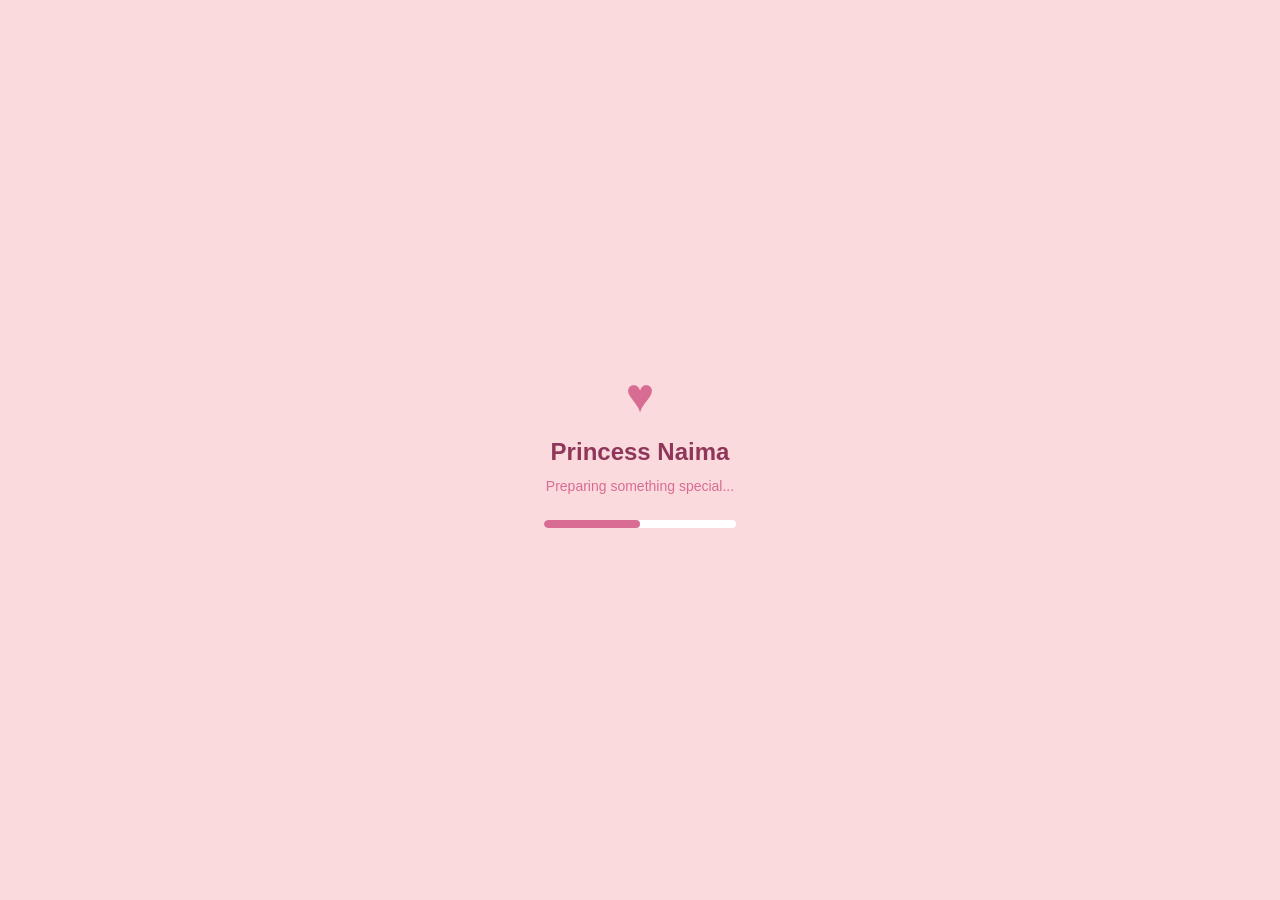
<file: index.html>
<!DOCTYPE html>
<html lang="en">
<head>
    <meta charset="UTF-8">
    <meta name="viewport" content="width=device-width, initial-scale=1.0">
    <title>Happy Birthday Princess Naima</title>
    <link rel="stylesheet" href="output.css">
</head>
<body class="bg-baby-pink">
<canvas id="fireworks"
        style="position: fixed; inset: 0; width: 100%; height: 100%; z-index: 20; pointer-events: none;"></canvas>  <div id="loader"
     class="fixed inset-0 z-50 flex flex-col items-center justify-center bg-baby-pink">

    <div class="text-5xl text-rose animate-pulse">
        ♥
    </div>

    <h2 class="mt-4 text-2xl font-bold text-berry">
        Princess Naima
    </h2>

    <p class="mt-2 text-sm text-rose">
        Preparing something special...
    </p>

    <div class="mt-6 h-2 w-48 overflow-hidden rounded-full bg-white">
        <div class="h-full w-1/2 rounded-full bg-rose loader-bar"></div>
    </div>

</div>
<div class="bg-blush w-9/10 flex flex-col items-center mx-auto mt-16 rounded-2xl mb-8 h-128 md:w-1/2 md:h-full md:pb-8">
<img src="flower.png" class="w-1/10 absolute rotating" style="left: 1%; top: 7%" alt="">
<img src="flower.png" class="w-1/10 absolute rotating" style="right: 1%; top: 7%" alt="">
<img src="flower.png" class="w-1/10 absolute rotating" style="left: 1%; top: 83%" alt="">
<img src="flower.png" class="w-1/10 absolute rotating" style="right: 1%; top: 83%" alt="">
<div class="w-1/5 shadow-2xl rounded-full mt-8 mb-4">
<img class="object-fill w-full h-full rounded-full" src="photo1.jpeg" alt="">
</div>
<h3 class="text-2xl font-bold text-berry">Happy Birthday</h3>
<p class="text-rose font-semibold">Princess Naima &#9829;</p>
<p class="text-rose">-------------------&#9733;-------------------</p>
<p class="text-gray-700 mx-4 font-light">Lorem ipsum dolor sit amet consectetur adipisicing elit. Consequatur mollitia ipsam delectus, nulla excepturi doloribus placeat quasi temporibus neque officia, ullam voluptates eius iure earum error quod, illo corrupti nemo.</p>

<div class="mx-auto mt-6 flex w-9/10 max-w-xl items-center gap-3 rounded-2xl bg-white p-3 shadow-xl sm:gap-4 sm:p-4 md:gap-5 md:p-5">

  <img
    id="songimage"
    src="songimage.jpeg"
    class="h-12 w-12 shrink-0 rounded-full object-cover sm:h-14 sm:w-14 md:h-16 md:w-16"
    alt="Song cover"
  >

  <div class="min-w-0 flex-1">

    <p class="truncate text-sm font-semibold text-berry sm:text-base md:text-lg">
      Happy<span class="text-rose"> Birthday</span> Naima
    </p>

    <div class="mt-2 h-1.5 w-full overflow-hidden rounded-full bg-pink-200 md:mt-3">
      <div
        id="progress"
        class="h-full w-0 rounded-full bg-rose"
      ></div>
    </div>

    <div class="mt-1 flex justify-between text-xs text-berry">
      <span id="playtime">0:00</span>
    </div>

  </div>

  <button
    id="btn"
    type="button"
    class="flex h-10 w-10 shrink-0 items-center justify-center rounded-full bg-rose text-lg font-semibold text-white transition hover:scale-105 hover:bg-berry sm:h-12 sm:w-12 md:h-14 md:w-14 md:text-xl"
    aria-label="Play"
  >
    &#9654;
  </button>

</div>


<audio id="song" src="audio.mp3"></audio>
<a
  href="page2.html"
  class="rounded-full bg-[#D96C93] px-8 py-4
         text-base font-semibold text-white
         shadow-md shadow-pink-200/60
         transition-all duration-200 ease-in-out
         hover:bg-[#8F365A] hover:scale-105
         active:scale-95
         mt-8
         "

>

Next Page

</a>

</div>


<script src="index.js"></script>
</body>
</html>
</file>
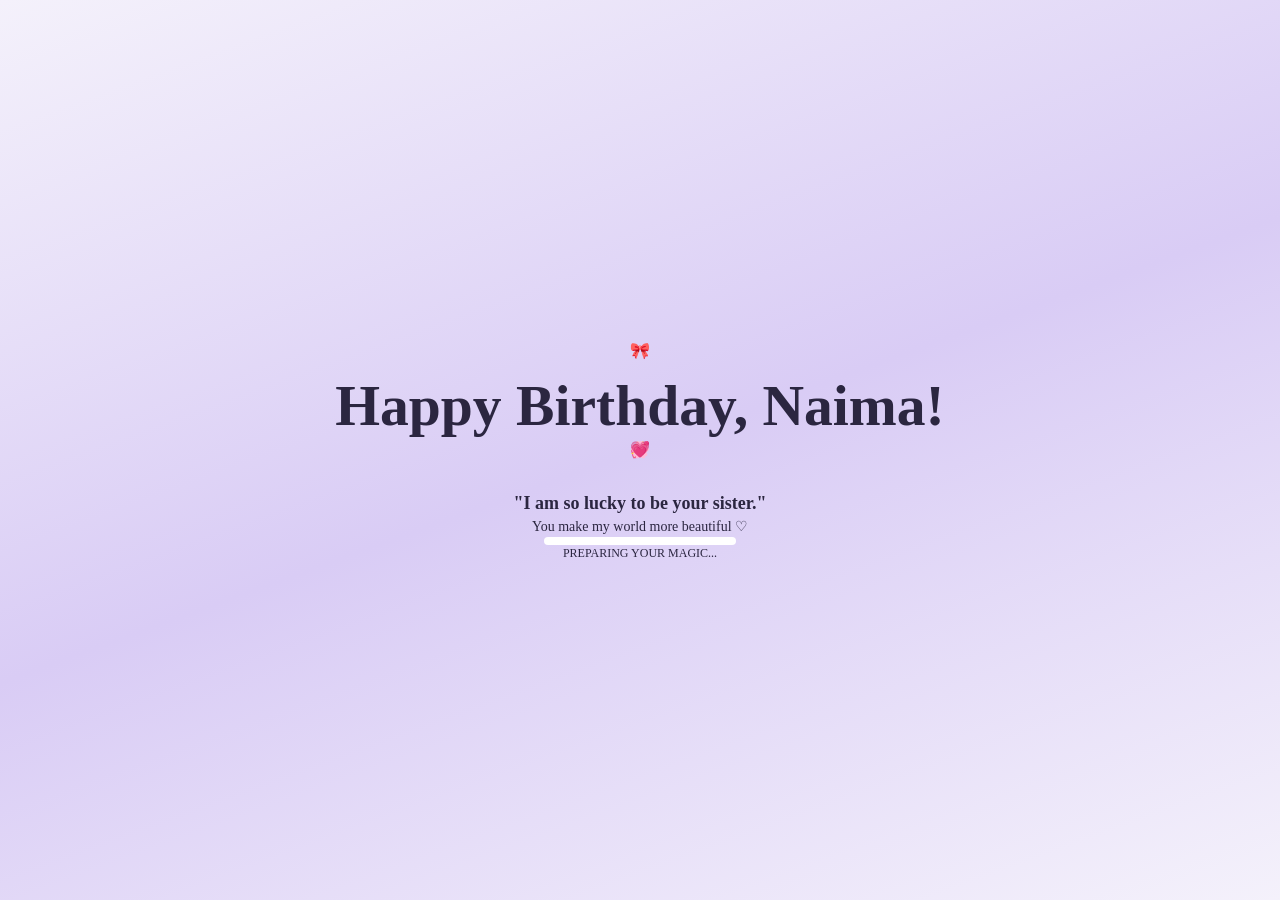
<file: page2.html>
<!DOCTYPE html>
<html lang="en">
<head>
    <meta charset="UTF-8">
    <meta name="viewport" content="width=device-width, initial-scale=1.0">
    <title>Happy Birthday Princess Naima</title>
    <link rel="stylesheet" href="output.css">
    <link rel="stylesheet" href="style.css">
</head>
<body class="bg-rose">
    
<div id="loader"
     class="fixed inset-0 z-50 flex flex-col items-center justify-center overflow-hidden bg-pink-100 text-center">

    <!-- Floating hearts -->
    <div class="absolute left-10 top-16 animate-bounce text-3xl">💕</div>
    <div class="absolute right-10 top-28 animate-pulse text-3xl">✨</div>
    <div class="absolute bottom-24 left-12 animate-pulse text-3xl">🌸</div>
    <div class="absolute bottom-20 right-12 animate-bounce text-3xl">💗</div>

    <!-- Anime-inspired illustration -->
    <div class="mb-5 text-8xl animate-pulse">
        🎀
    </div>

    <!-- Birthday message -->
    <h1 class="px-6 text-3xl font-bold text-pink-600">
        Happy Birthday, Naima!
    </h1>

    <p class="mt-4 max-w-xs px-6 text-lg italic font-semibold mb-4">
        "I am so lucky to be your sister."
    </p>

    <p class="mt-3 text-sm text-pink-400">
        You make my world more beautiful ♡
    </p>

    <!-- Loading bar -->
    <div class="mt-8 h-2 w-48 overflow-hidden rounded-full bg-white shadow">
        <div class="h-full w-full origin-left rounded-full bg-pink-500"
             style="animation: loading 3s linear forwards;">
        </div>
    </div>

    <p class="mt-3 text-xs tracking-widest text-pink-400">
        PREPARING YOUR MAGIC...
    </p>
</div>
<style>
@keyframes loading {
    from { transform: scaleX(0); }
    to   { transform: scaleX(1); }
}
</style>

<script>
window.addEventListener("load", () => {
    setTimeout(() => {
        const loader = document.getElementById("loader");
        const content = document.getElementById("content");

        loader.style.display = "none";
        content.classList.remove("hidden");
    }, 3000);
});
</script>

<!-- Main content: hidden until loading finishes -->
<main id="content" class="hidden">


      <main class="wrap">
    <h1>10 things I love about you</h1>
    <div class="grid" id="list"></div>
  </main>
  <script src="script.js"></script>

  
</main>




</body>
</html>
</file>
<file: style.css>
* { box-sizing: border-box; margin: 0; padding: 0; }

body {
  min-height: 100vh;
  font-family: "Dancing Script", cursive;
  color: #2b2640;
  background: linear-gradient(160deg, #f4f1fb 0%, #d9ccf5 50%, #f4f1fb 100%);
  display: flex;
  align-items: center;
  justify-content: center;
  padding: 24px;
}

.wrap { width: 100%; max-width: 1000px; }

h1 {
  text-align: center;
  font-size: clamp(2.2rem, 6vw, 3.6rem);
  font-weight: 700;
  margin-bottom: 40px;
}

.grid {
  display: grid;
  grid-template-columns: repeat(2, 1fr);
  gap: 14px 22px;
  align-items: start;
}

.item {
  background: rgba(255, 255, 255, 0.55);
  border: 2px solid #4a4560;
  border-radius: 16px;
  overflow: hidden;
  transition: box-shadow .25s, transform .25s;
}
.item:hover { box-shadow: 0 6px 18px rgba(120, 90, 200, .25); transform: translateY(-2px); }

.item button {
  width: 100%;
  display: flex;
  justify-content: space-between;
  align-items: center;
  gap: 12px;
  padding: 16px 20px;
  background: none;
  border: none;
  cursor: pointer;
  font: inherit;
  font-size: 1.15rem;
  color: inherit;
  text-align: left;
}

.plus {
  font-family: system-ui, sans-serif;
  font-size: 1.4rem;
  line-height: 1;
  transition: transform .3s;
}
.item.open .plus { transform: rotate(45deg); }

.answer {
  max-height: 0;
  opacity: 0;
  padding: 0 20px;
  font-size: 1.1rem;
  line-height: 1.5;
  transition: max-height .35s ease, opacity .35s ease, padding .35s ease;
}
.item.open .answer { max-height: 250px; opacity: 1; padding: 0 20px 18px; }

@media (max-width: 700px) {
  .grid { grid-template-columns: 1fr; }
}
</file>
<file: output.css>
/*! tailwindcss v4.3.3 | MIT License | https://tailwindcss.com */
@layer properties;
@layer theme, base, components, utilities;
@layer theme {
  :root, :host {
    --font-sans: -apple-system, BlinkMacSystemFont, "Segoe UI", Roboto, "Helvetica Neue",
      "Noto Sans", Arial, sans-serif, "Apple Color Emoji", "Segoe UI Emoji",
      "Segoe UI Symbol", "Noto Color Emoji";
    --font-mono: ui-monospace, SFMono-Regular, Menlo, Monaco, Consolas, "Liberation Mono",
      "Courier New", monospace;
    --color-pink-200: oklch(89.9% 0.061 343.231);
    --color-gray-700: oklch(37.3% 0.034 259.733);
    --color-white: #fff;
    --spacing: 0.25rem;
    --container-xl: 36rem;
    --text-xs: 0.75rem;
    --text-xs--line-height: calc(1 / 0.75);
    --text-sm: 0.875rem;
    --text-sm--line-height: calc(1.25 / 0.875);
    --text-base: 1rem;
    --text-base--line-height: calc(1.5 / 1);
    --text-lg: 1.125rem;
    --text-lg--line-height: calc(1.75 / 1.125);
    --text-xl: 1.25rem;
    --text-xl--line-height: calc(1.75 / 1.25);
    --text-2xl: 1.5rem;
    --text-2xl--line-height: calc(2 / 1.5);
    --text-5xl: 3rem;
    --text-5xl--line-height: 1;
    --font-weight-light: 300;
    --font-weight-semibold: 600;
    --font-weight-bold: 700;
    --radius-2xl: 1rem;
    --ease-in-out: cubic-bezier(0.4, 0, 0.2, 1);
    --animate-pulse: pulse 2s cubic-bezier(0.4, 0, 0.6, 1) infinite;
    --default-transition-duration: 150ms;
    --default-transition-timing-function: cubic-bezier(0.4, 0, 0.2, 1);
    --default-font-family: var(--font-sans);
    --default-mono-font-family: var(--font-mono);
    --color-blush: #FFF0F5;
    --color-baby-pink: #FADADD;
    --color-rose: #D96C93;
    --color-berry: #8F365A;
  }
}
@layer base {
  *, ::after, ::before, ::backdrop, ::file-selector-button {
    box-sizing: border-box;
    margin: 0;
    padding: 0;
    border: 0 solid;
  }
  html, :host {
    line-height: 1.5;
    -webkit-text-size-adjust: 100%;
    tab-size: 4;
    font-family: var(--default-font-family, -apple-system, BlinkMacSystemFont, "Segoe UI", Roboto, "Helvetica Neue", "Noto Sans", Arial, sans-serif, "Apple Color Emoji", "Segoe UI Emoji", "Segoe UI Symbol", "Noto Color Emoji");
    font-feature-settings: var(--default-font-feature-settings, normal);
    font-variation-settings: var(--default-font-variation-settings, normal);
    -webkit-tap-highlight-color: transparent;
  }
  hr {
    height: 0;
    color: inherit;
    border-top-width: 1px;
  }
  abbr:where([title]) {
    -webkit-text-decoration: underline dotted;
    text-decoration: underline dotted;
  }
  h1, h2, h3, h4, h5, h6 {
    font-size: inherit;
    font-weight: inherit;
  }
  a {
    color: inherit;
    -webkit-text-decoration: inherit;
    text-decoration: inherit;
  }
  b, strong {
    font-weight: bolder;
  }
  code, kbd, samp, pre {
    font-family: var(--default-mono-font-family, ui-monospace, SFMono-Regular, Menlo, Monaco, Consolas, "Liberation Mono", "Courier New", monospace);
    font-feature-settings: var(--default-mono-font-feature-settings, normal);
    font-variation-settings: var(--default-mono-font-variation-settings, normal);
    font-size: 1em;
  }
  small {
    font-size: 80%;
  }
  sub, sup {
    font-size: 75%;
    line-height: 0;
    position: relative;
    vertical-align: baseline;
  }
  sub {
    bottom: -0.25em;
  }
  sup {
    top: -0.5em;
  }
  table {
    text-indent: 0;
    border-color: inherit;
    border-collapse: collapse;
  }
  :-moz-focusring:where(:not(iframe)) {
    outline: auto;
  }
  progress {
    vertical-align: baseline;
  }
  summary {
    display: list-item;
  }
  ol, ul, menu {
    list-style: none;
  }
  img, svg, video, canvas, audio, iframe, embed, object {
    display: block;
    vertical-align: middle;
  }
  img, video {
    max-width: 100%;
    height: auto;
  }
  button, input, select, optgroup, textarea, ::file-selector-button {
    font: inherit;
    font-feature-settings: inherit;
    font-variation-settings: inherit;
    letter-spacing: inherit;
    color: inherit;
    border-radius: 0;
    background-color: transparent;
    opacity: 1;
  }
  :where(select:is([multiple], [size])) optgroup {
    font-weight: bolder;
  }
  :where(select:is([multiple], [size])) optgroup option {
    padding-inline-start: 20px;
  }
  ::file-selector-button {
    margin-inline-end: 4px;
  }
  ::placeholder {
    opacity: 1;
  }
  @supports (not (-webkit-appearance: -apple-pay-button))  or (contain-intrinsic-size: 1px) {
    ::placeholder {
      color: currentcolor;
      @supports (color: color-mix(in lab, red, red)) {
        color: color-mix(in oklab, currentcolor 50%, transparent);
      }
    }
  }
  textarea {
    resize: vertical;
  }
  ::-webkit-search-decoration {
    -webkit-appearance: none;
  }
  ::-webkit-date-and-time-value {
    min-height: 1lh;
    text-align: inherit;
  }
  ::-webkit-datetime-edit {
    display: inline-flex;
  }
  ::-webkit-datetime-edit-fields-wrapper {
    padding: 0;
  }
  ::-webkit-datetime-edit, ::-webkit-datetime-edit-year-field, ::-webkit-datetime-edit-month-field, ::-webkit-datetime-edit-day-field, ::-webkit-datetime-edit-hour-field, ::-webkit-datetime-edit-minute-field, ::-webkit-datetime-edit-second-field, ::-webkit-datetime-edit-millisecond-field, ::-webkit-datetime-edit-meridiem-field {
    padding-block: 0;
  }
  ::-webkit-calendar-picker-indicator {
    line-height: 1;
  }
  :-moz-ui-invalid {
    box-shadow: none;
  }
  button, input:where([type="button"], [type="reset"], [type="submit"]), ::file-selector-button {
    appearance: button;
  }
  ::-webkit-inner-spin-button, ::-webkit-outer-spin-button {
    height: auto;
  }
  [hidden]:where(:not([hidden="until-found"])) {
    display: none !important;
  }
}
@layer utilities {
  .absolute {
    position: absolute;
  }
  .fixed {
    position: fixed;
  }
  .inset-0 {
    inset: 0px;
  }
  .z-50 {
    z-index: 50;
  }
  .mx-4 {
    margin-inline: calc(var(--spacing) * 4);
  }
  .mx-auto {
    margin-inline: auto;
  }
  .mt-1 {
    margin-top: var(--spacing);
  }
  .mt-2 {
    margin-top: calc(var(--spacing) * 2);
  }
  .mt-3 {
    margin-top: calc(var(--spacing) * 3);
  }
  .mt-4 {
    margin-top: calc(var(--spacing) * 4);
  }
  .mt-6 {
    margin-top: calc(var(--spacing) * 6);
  }
  .mt-8 {
    margin-top: calc(var(--spacing) * 8);
  }
  .mt-16 {
    margin-top: calc(var(--spacing) * 16);
  }
  .mb-4 {
    margin-bottom: calc(var(--spacing) * 4);
  }
  .mb-8 {
    margin-bottom: calc(var(--spacing) * 8);
  }
  .flex {
    display: flex;
  }
  .hidden {
    display: none;
  }
  .table {
    display: table;
  }
  .h-1 {
    height: var(--spacing);
  }
  .h-1\.5 {
    height: calc(var(--spacing) * 1.5);
  }
  .h-2 {
    height: calc(var(--spacing) * 2);
  }
  .h-10 {
    height: calc(var(--spacing) * 10);
  }
  .h-12 {
    height: calc(var(--spacing) * 12);
  }
  .h-15 {
    height: calc(var(--spacing) * 15);
  }
  .h-128 {
    height: calc(var(--spacing) * 128);
  }
  .h-full {
    height: 100%;
  }
  .w-0 {
    width: 0px;
  }
  .w-1 {
    width: var(--spacing);
  }
  .w-1\/2 {
    width: calc(1 / 2 * 100%);
  }
  .w-1\/5 {
    width: calc(1 / 5 * 100%);
  }
  .w-1\/6 {
    width: calc(1 / 6 * 100%);
  }
  .w-1\/10 {
    width: calc(1 / 10 * 100%);
  }
  .w-9 {
    width: calc(var(--spacing) * 9);
  }
  .w-9\/10 {
    width: calc(9 / 10 * 100%);
  }
  .w-10 {
    width: calc(var(--spacing) * 10);
  }
  .w-12 {
    width: calc(var(--spacing) * 12);
  }
  .w-15 {
    width: calc(var(--spacing) * 15);
  }
  .w-48 {
    width: calc(var(--spacing) * 48);
  }
  .w-full {
    width: 100%;
  }
  .max-w-xl {
    max-width: var(--container-xl);
  }
  .min-w-0 {
    min-width: 0px;
  }
  .flex-1 {
    flex: 1;
  }
  .flex-shrink {
    flex-shrink: 1;
  }
  .shrink-0 {
    flex-shrink: 0;
  }
  .border-collapse {
    border-collapse: collapse;
  }
  .transform {
    transform: var(--tw-rotate-x,) var(--tw-rotate-y,) var(--tw-rotate-z,) var(--tw-skew-x,) var(--tw-skew-y,);
  }
  .animate-pulse {
    animation: var(--animate-pulse);
  }
  .resize {
    resize: both;
  }
  .flex-col {
    flex-direction: column;
  }
  .items-center {
    align-items: center;
  }
  .justify-between {
    justify-content: space-between;
  }
  .justify-center {
    justify-content: center;
  }
  .justify-evenly {
    justify-content: space-evenly;
  }
  .gap-3 {
    gap: calc(var(--spacing) * 3);
  }
  .truncate {
    overflow: hidden;
    text-overflow: ellipsis;
    white-space: nowrap;
  }
  .overflow-hidden {
    overflow: hidden;
  }
  .rounded-2xl {
    border-radius: var(--radius-2xl);
  }
  .rounded-full {
    border-radius: calc(infinity * 1px);
  }
  .border {
    border-style: var(--tw-border-style);
    border-width: 1px;
  }
  .bg-\[\#D96C93\] {
    background-color: #D96C93;
  }
  .bg-baby-pink {
    background-color: var(--color-baby-pink);
  }
  .bg-blush {
    background-color: var(--color-blush);
  }
  .bg-pink-200 {
    background-color: var(--color-pink-200);
  }
  .bg-rose {
    background-color: var(--color-rose);
  }
  .bg-white {
    background-color: var(--color-white);
  }
  .object-cover {
    object-fit: cover;
  }
  .object-fill {
    object-fit: fill;
  }
  .p-3 {
    padding: calc(var(--spacing) * 3);
  }
  .p-4 {
    padding: calc(var(--spacing) * 4);
  }
  .px-8 {
    padding-inline: calc(var(--spacing) * 8);
  }
  .py-2 {
    padding-block: calc(var(--spacing) * 2);
  }
  .py-4 {
    padding-block: calc(var(--spacing) * 4);
  }
  .text-2xl {
    font-size: var(--text-2xl);
    line-height: var(--tw-leading, var(--text-2xl--line-height));
  }
  .text-5xl {
    font-size: var(--text-5xl);
    line-height: var(--tw-leading, var(--text-5xl--line-height));
  }
  .text-base {
    font-size: var(--text-base);
    line-height: var(--tw-leading, var(--text-base--line-height));
  }
  .text-lg {
    font-size: var(--text-lg);
    line-height: var(--tw-leading, var(--text-lg--line-height));
  }
  .text-sm {
    font-size: var(--text-sm);
    line-height: var(--tw-leading, var(--text-sm--line-height));
  }
  .text-xs {
    font-size: var(--text-xs);
    line-height: var(--tw-leading, var(--text-xs--line-height));
  }
  .font-bold {
    --tw-font-weight: var(--font-weight-bold);
    font-weight: var(--font-weight-bold);
  }
  .font-light {
    --tw-font-weight: var(--font-weight-light);
    font-weight: var(--font-weight-light);
  }
  .font-semibold {
    --tw-font-weight: var(--font-weight-semibold);
    font-weight: var(--font-weight-semibold);
  }
  .text-berry {
    color: var(--color-berry);
  }
  .text-gray-700 {
    color: var(--color-gray-700);
  }
  .text-rose {
    color: var(--color-rose);
  }
  .text-white {
    color: var(--color-white);
  }
  .underline {
    text-decoration-line: underline;
  }
  .shadow-2xl {
    --tw-shadow: 0 25px 50px -12px var(--tw-shadow-color, rgb(0 0 0 / 0.25));
    box-shadow: var(--tw-inset-shadow), var(--tw-inset-ring-shadow), var(--tw-ring-offset-shadow), var(--tw-ring-shadow), var(--tw-shadow);
  }
  .shadow-md {
    --tw-shadow: 0 4px 6px -1px var(--tw-shadow-color, rgb(0 0 0 / 0.1)), 0 2px 4px -2px var(--tw-shadow-color, rgb(0 0 0 / 0.1));
    box-shadow: var(--tw-inset-shadow), var(--tw-inset-ring-shadow), var(--tw-ring-offset-shadow), var(--tw-ring-shadow), var(--tw-shadow);
  }
  .shadow-xl {
    --tw-shadow: 0 20px 25px -5px var(--tw-shadow-color, rgb(0 0 0 / 0.1)), 0 8px 10px -6px var(--tw-shadow-color, rgb(0 0 0 / 0.1));
    box-shadow: var(--tw-inset-shadow), var(--tw-inset-ring-shadow), var(--tw-ring-offset-shadow), var(--tw-ring-shadow), var(--tw-shadow);
  }
  .shadow-pink-200 {
    --tw-shadow-color: oklch(89.9% 0.061 343.231);
    @supports (color: color-mix(in lab, red, red)) {
      --tw-shadow-color: color-mix(in oklab, var(--color-pink-200) var(--tw-shadow-alpha), transparent);
    }
  }
  .shadow-pink-200\/60 {
    --tw-shadow-color: color-mix(in srgb, oklch(89.9% 0.061 343.231) 60%, transparent);
    @supports (color: color-mix(in lab, red, red)) {
      --tw-shadow-color: color-mix(in oklab, color-mix(in oklab, var(--color-pink-200) 60%, transparent) var(--tw-shadow-alpha), transparent);
    }
  }
  .outline {
    outline-style: var(--tw-outline-style);
    outline-width: 1px;
  }
  .transition {
    transition-property: color, background-color, border-color, outline-color, text-decoration-color, fill, stroke, --tw-gradient-from, --tw-gradient-via, --tw-gradient-to, opacity, box-shadow, transform, translate, scale, rotate, filter, -webkit-backdrop-filter, backdrop-filter, display, content-visibility, overlay, pointer-events;
    transition-timing-function: var(--tw-ease, var(--default-transition-timing-function));
    transition-duration: var(--tw-duration, var(--default-transition-duration));
  }
  .transition-all {
    transition-property: all;
    transition-timing-function: var(--tw-ease, var(--default-transition-timing-function));
    transition-duration: var(--tw-duration, var(--default-transition-duration));
  }
  .duration-200 {
    --tw-duration: 200ms;
    transition-duration: 200ms;
  }
  .ease-in-out {
    --tw-ease: var(--ease-in-out);
    transition-timing-function: var(--ease-in-out);
  }
  @media (hover: hover) {
    .hover\:scale-105:hover {
      --tw-scale-x: 105%;
      --tw-scale-y: 105%;
      --tw-scale-z: 105%;
      scale: var(--tw-scale-x) var(--tw-scale-y);
    }
    .hover\:bg-\[\#8F365A\]:hover {
      background-color: #8F365A;
    }
    .hover\:bg-berry:hover {
      background-color: var(--color-berry);
    }
  }
  .active\:scale-95:active {
    --tw-scale-x: 95%;
    --tw-scale-y: 95%;
    --tw-scale-z: 95%;
    scale: var(--tw-scale-x) var(--tw-scale-y);
  }
  @media (width >= 40rem) {
    .sm\:h-12 {
      height: calc(var(--spacing) * 12);
    }
    .sm\:h-14 {
      height: calc(var(--spacing) * 14);
    }
    .sm\:w-12 {
      width: calc(var(--spacing) * 12);
    }
    .sm\:w-14 {
      width: calc(var(--spacing) * 14);
    }
    .sm\:gap-4 {
      gap: calc(var(--spacing) * 4);
    }
    .sm\:p-4 {
      padding: calc(var(--spacing) * 4);
    }
    .sm\:text-base {
      font-size: var(--text-base);
      line-height: var(--tw-leading, var(--text-base--line-height));
    }
  }
  @media (width >= 48rem) {
    .md\:left-5 {
      left: calc(var(--spacing) * 5);
    }
    .md\:left-100 {
      left: calc(var(--spacing) * 100);
    }
    .md\:mt-3 {
      margin-top: calc(var(--spacing) * 3);
    }
    .md\:h-14 {
      height: calc(var(--spacing) * 14);
    }
    .md\:h-16 {
      height: calc(var(--spacing) * 16);
    }
    .md\:h-200 {
      height: calc(var(--spacing) * 200);
    }
    .md\:h-256 {
      height: calc(var(--spacing) * 256);
    }
    .md\:h-full {
      height: 100%;
    }
    .md\:w-1\/2 {
      width: calc(1 / 2 * 100%);
    }
    .md\:w-5 {
      width: calc(var(--spacing) * 5);
    }
    .md\:w-14 {
      width: calc(var(--spacing) * 14);
    }
    .md\:w-16 {
      width: calc(var(--spacing) * 16);
    }
    .md\:gap-5 {
      gap: calc(var(--spacing) * 5);
    }
    .md\:p-5 {
      padding: calc(var(--spacing) * 5);
    }
    .md\:pb-8 {
      padding-bottom: calc(var(--spacing) * 8);
    }
    .md\:text-lg {
      font-size: var(--text-lg);
      line-height: var(--tw-leading, var(--text-lg--line-height));
    }
    .md\:text-xl {
      font-size: var(--text-xl);
      line-height: var(--tw-leading, var(--text-xl--line-height));
    }
  }
}
@keyframes spin-cover {
  from {
    transform: rotate(0deg);
  }
  to {
    transform: rotate(360deg);
  }
}
.rotating {
  animation: spin-cover 3s linear infinite;
  animation-play-state: running;
}
.rotating.paused {
  animation-play-state: paused;
}
@keyframes loading {
  from {
    transform: translateX(-100%);
  }
  to {
    transform: translateX(200%);
  }
}
.loader-bar {
  animation: loading 1.2s ease-in-out infinite;
}
@property --tw-rotate-x {
  syntax: "*";
  inherits: false;
}
@property --tw-rotate-y {
  syntax: "*";
  inherits: false;
}
@property --tw-rotate-z {
  syntax: "*";
  inherits: false;
}
@property --tw-skew-x {
  syntax: "*";
  inherits: false;
}
@property --tw-skew-y {
  syntax: "*";
  inherits: false;
}
@property --tw-border-style {
  syntax: "*";
  inherits: false;
  initial-value: solid;
}
@property --tw-font-weight {
  syntax: "*";
  inherits: false;
}
@property --tw-shadow {
  syntax: "*";
  inherits: false;
  initial-value: 0 0 #0000;
}
@property --tw-shadow-color {
  syntax: "*";
  inherits: false;
}
@property --tw-shadow-alpha {
  syntax: "<percentage>";
  inherits: false;
  initial-value: 100%;
}
@property --tw-inset-shadow {
  syntax: "*";
  inherits: false;
  initial-value: 0 0 #0000;
}
@property --tw-inset-shadow-color {
  syntax: "*";
  inherits: false;
}
@property --tw-inset-shadow-alpha {
  syntax: "<percentage>";
  inherits: false;
  initial-value: 100%;
}
@property --tw-ring-color {
  syntax: "*";
  inherits: false;
}
@property --tw-ring-shadow {
  syntax: "*";
  inherits: false;
  initial-value: 0 0 #0000;
}
@property --tw-inset-ring-color {
  syntax: "*";
  inherits: false;
}
@property --tw-inset-ring-shadow {
  syntax: "*";
  inherits: false;
  initial-value: 0 0 #0000;
}
@property --tw-ring-inset {
  syntax: "*";
  inherits: false;
}
@property --tw-ring-offset-width {
  syntax: "<length>";
  inherits: false;
  initial-value: 0px;
}
@property --tw-ring-offset-color {
  syntax: "*";
  inherits: false;
  initial-value: #fff;
}
@property --tw-ring-offset-shadow {
  syntax: "*";
  inherits: false;
  initial-value: 0 0 #0000;
}
@property --tw-outline-style {
  syntax: "*";
  inherits: false;
  initial-value: solid;
}
@property --tw-duration {
  syntax: "*";
  inherits: false;
}
@property --tw-ease {
  syntax: "*";
  inherits: false;
}
@property --tw-scale-x {
  syntax: "*";
  inherits: false;
  initial-value: 1;
}
@property --tw-scale-y {
  syntax: "*";
  inherits: false;
  initial-value: 1;
}
@property --tw-scale-z {
  syntax: "*";
  inherits: false;
  initial-value: 1;
}
@keyframes pulse {
  50% {
    opacity: 0.5;
  }
}
@layer properties {
  @supports ((-webkit-hyphens: none) and (not (margin-trim: inline))) or ((-moz-orient: inline) and (not (color:rgb(from red r g b)))) {
    *, ::before, ::after, ::backdrop {
      --tw-rotate-x: initial;
      --tw-rotate-y: initial;
      --tw-rotate-z: initial;
      --tw-skew-x: initial;
      --tw-skew-y: initial;
      --tw-border-style: solid;
      --tw-font-weight: initial;
      --tw-shadow: 0 0 #0000;
      --tw-shadow-color: initial;
      --tw-shadow-alpha: 100%;
      --tw-inset-shadow: 0 0 #0000;
      --tw-inset-shadow-color: initial;
      --tw-inset-shadow-alpha: 100%;
      --tw-ring-color: initial;
      --tw-ring-shadow: 0 0 #0000;
      --tw-inset-ring-color: initial;
      --tw-inset-ring-shadow: 0 0 #0000;
      --tw-ring-inset: initial;
      --tw-ring-offset-width: 0px;
      --tw-ring-offset-color: #fff;
      --tw-ring-offset-shadow: 0 0 #0000;
      --tw-outline-style: solid;
      --tw-duration: initial;
      --tw-ease: initial;
      --tw-scale-x: 1;
      --tw-scale-y: 1;
      --tw-scale-z: 1;
    }
  }
}
</file>
